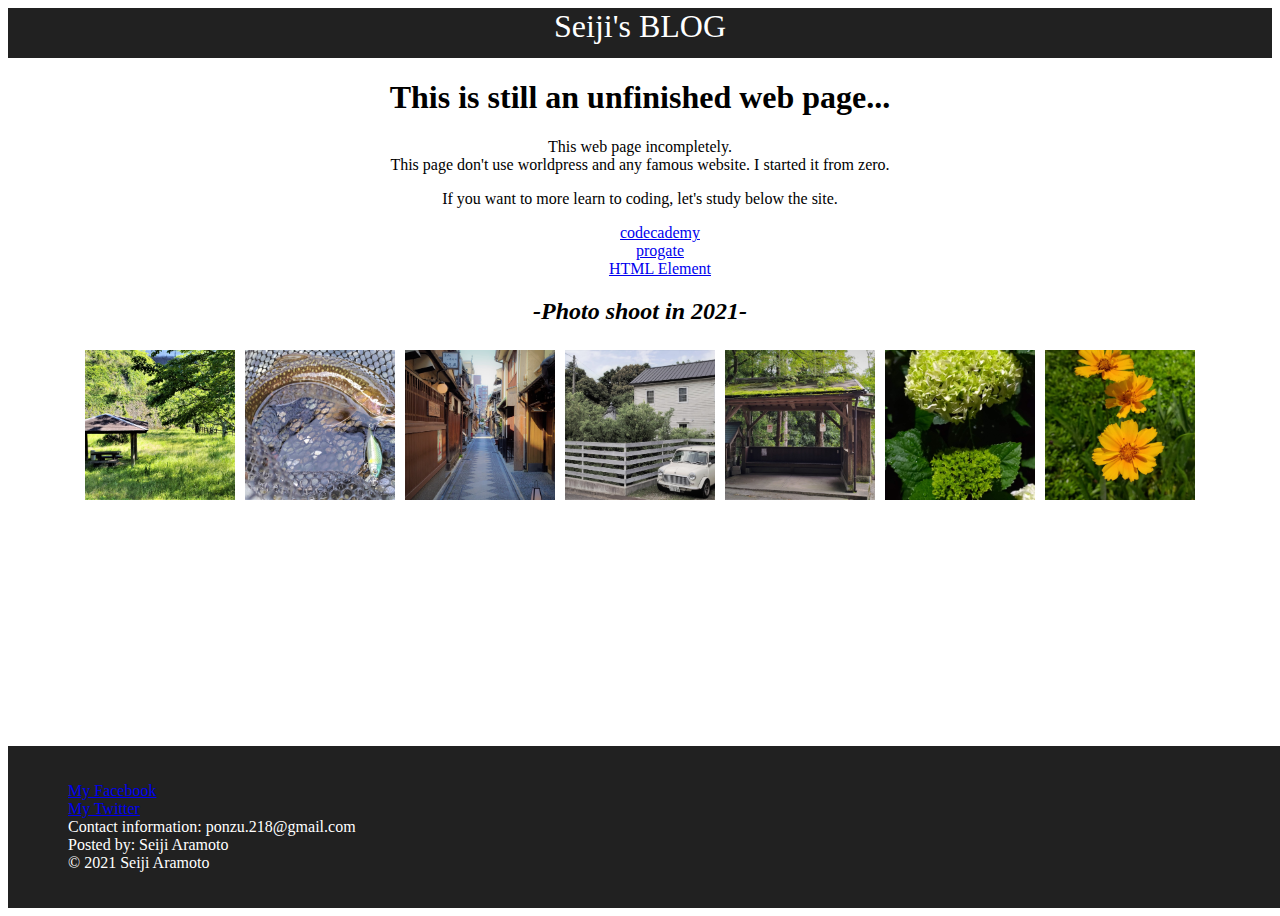
<file: test_web_pages/index.html>
<!DOCTYPE html>
<html>

    <head>
        <title>sample page</title>
        <link rel="stylesheet" type="text/css" href="style.css">
    </head>

    <body>
        <main>
            <div class="header">
                <div class="header-logo">Seiji's BLOG</div>
            </div>

            <h1>This is still an unfinished web page...</h1>
            <p>This web page incompletely.<br>
            This page don't use worldpress and any famous website.
            I started it from zero.</p>
            <p>If you want to more learn to coding, let's study below  the site.</p>
            <ul>
                <li><a href="https://www.codecademy.com/learn" target="blank">codecademy</a></li>
                <li><a href="https://prog-8.com/" target="blank">progate</a></li>
                <li><a href="https://developer.mozilla.org/ja/docs/Web/HTML/Element" target="blank">HTML Element</a></li>
            </ul>
            <div class="image-wrap">
                <h2><em>-Photo shoot in 2021-</em></h2>
                <div class="image-flex">
                    <a href="images/rest_house.jpg" data-lightbox="img" target="blank"> <img src="images/rest_house.jpg" width="300"> 
                    <a href="images/iwana.jpg" data-lightbox="img" target="blank"> <img src="images/iwana.jpg"  width="300"> 
                    <a href="images/kyoto.jpg" data-lightbox="img" target="blank"> <img src="images/kyoto.jpg"  width="300"> 
                    <a href="images/white_house.jpg" data-lightbox="img" target="blank"> <img src="images/white_house.jpg"  width="300"> 
                    <a href="images/wood_house.jpg" data-lightbox="img"  target="blank"> <img src="images/wood_house.jpg"  width="300">
                    <a href="images/hana.jpg" data-lightbox="img" target="blank"> <img src="images/hana.jpg"  width="300">
                    <a href="images/hana2.jpg" data-lightbox="img" target="blank"> <img src="images/hana2.jpg"  width="300">
                </div>
            </div>
            
        </main>

        <footer>
            <div class="footer-link">
                <ul>
                    <li><a href="https://www.facebook.com/" target="blank">My Facebook</a></li>
                    <li><a href="https://twitter.com/home?lang=ja" target="blank">My Twitter</a></li>
                    <li>Contact information: ponzu.218@gmail.com</li>
                    <li>Posted by: Seiji Aramoto</li>
                    <li>© 2021 Seiji Aramoto</li>
                </ul>
            </div>
        </footer>

    </body>
</html>
</file>
<file: test_web_pages/style.css>
.header {
    background-color: #212121;
    height: 50px;
    color: white;
    font-size: xx-large;
}

body {
    min-height: 100vh; /* ←コンテンツの高さの最小値＝ブラウザの高さに指定 */
    position: relative;/* ←相対位置 */
    padding-bottom: 60px; /* ←フッターの高さを指定 */
    box-sizing: border-box;
    /* ↑ヘッダーやフッターを含むすべての要素の高さ＝min-height:100vhになるように指定 */
}

main {
    text-align: center;
}

ul {
    list-style: none;
}

.image-wrap {
}

.image-flex {
    display: flex;
    justify-content: center;
    flex-wrap: wrap;
}

.image-wrap img{
    height: 150px;
    width: 150px;
    margin: 5px;
    object-fit: cover;
}

a:visited{
    color: silver;
}

a:hover {
    filter: alpha(opacity=70);
    -moz-opacity: 0.7;
    opacity: 0.7;
}


footer {
    position: absolute;
    bottom: 0;
    background-color: #212121;
    color: white;
    width: 100%;
    padding: 20px;
}

.footer-link {
    text-align: left;
}
</file>
